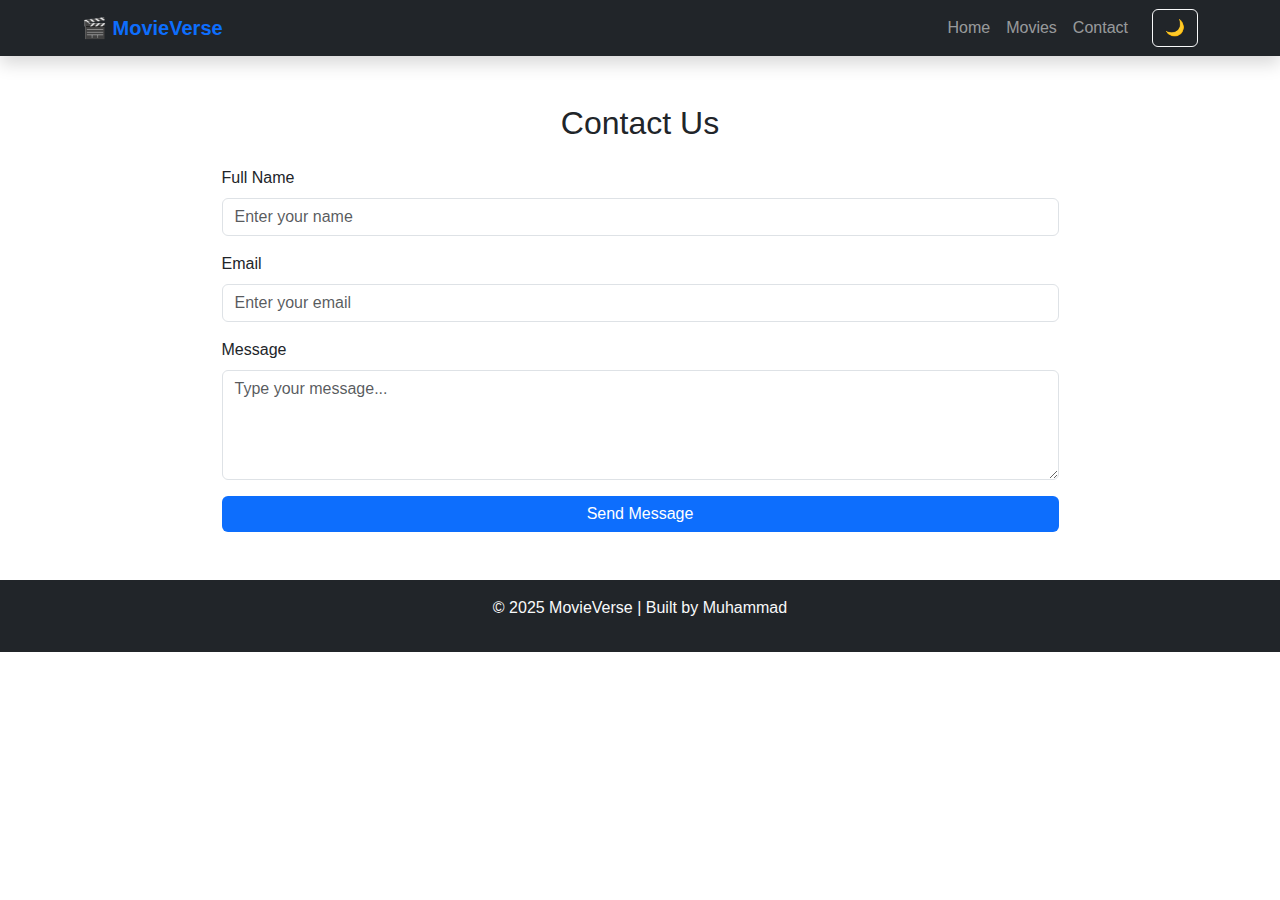
<file: contact.html>
<!DOCTYPE html>
<html lang="en">
<head>
  <meta charset="UTF-8">
  <meta name="viewport" content="width=device-width, initial-scale=1.0">
  <title>Movie Finder | Contact</title>
  <link href="https://cdn.jsdelivr.net/npm/bootstrap@5.3.3/dist/css/bootstrap.min.css" rel="stylesheet">
  <link rel="stylesheet" href="style.css">
</head>
<body>
  <nav class="navbar navbar-expand-lg navbar-dark bg-dark shadow">
  <div class="container">
    <a class="navbar-brand fw-bold text-primary" href="index.html">🎬 MovieVerse</a>
    <button class="navbar-toggler" type="button" data-bs-toggle="collapse" data-bs-target="#navbarNav">
      <span class="navbar-toggler-icon"></span>
    </button>
    <div class="collapse navbar-collapse" id="navbarNav">
      <ul class="navbar-nav ms-auto">
        <li class="nav-item"><a class="nav-link" href="index.html">Home</a></li>
        <li class="nav-item"><a class="nav-link" href="movies.html">Movies</a></li>
        <li class="nav-item"><a class="nav-link" href="contact.html">Contact</a></li>
      </ul>
      <button id="toggle-dark" class="btn btn-outline-light ms-3">🌙</button>
    </div>
  </div>
</nav>

  <section class="container my-5">
    <h2 class="text-center mb-4">Contact Us</h2>
    <form class="w-75 mx-auto">
      <div class="mb-3">
        <label class="form-label">Full Name</label>
        <input type="text" class="form-control" placeholder="Enter your name">
      </div>
      <div class="mb-3">
        <label class="form-label">Email</label>
        <input type="email" class="form-control" placeholder="Enter your email">
      </div>
      <div class="mb-3">
        <label class="form-label">Message</label>
        <textarea class="form-control" rows="4" placeholder="Type your message..."></textarea>
      </div>
      <button class="btn btn-primary w-100">Send Message</button>
    </form>
  </section>

  <footer class="text-center py-3 bg-dark text-light">
    <p>© 2025 MovieVerse | Built by Muhammad</p>
  </footer>
  <script>
  const toggleBtn = document.getElementById('toggle-dark');
  toggleBtn.addEventListener('click', () => {
    document.body.classList.toggle('dark-mode');
    if (document.body.classList.contains('dark-mode')) {
      toggleBtn.textContent = '☀️';
    } else {
      toggleBtn.textContent = '🌙';
    }
  });
</script>

</body>
</html>
</file>
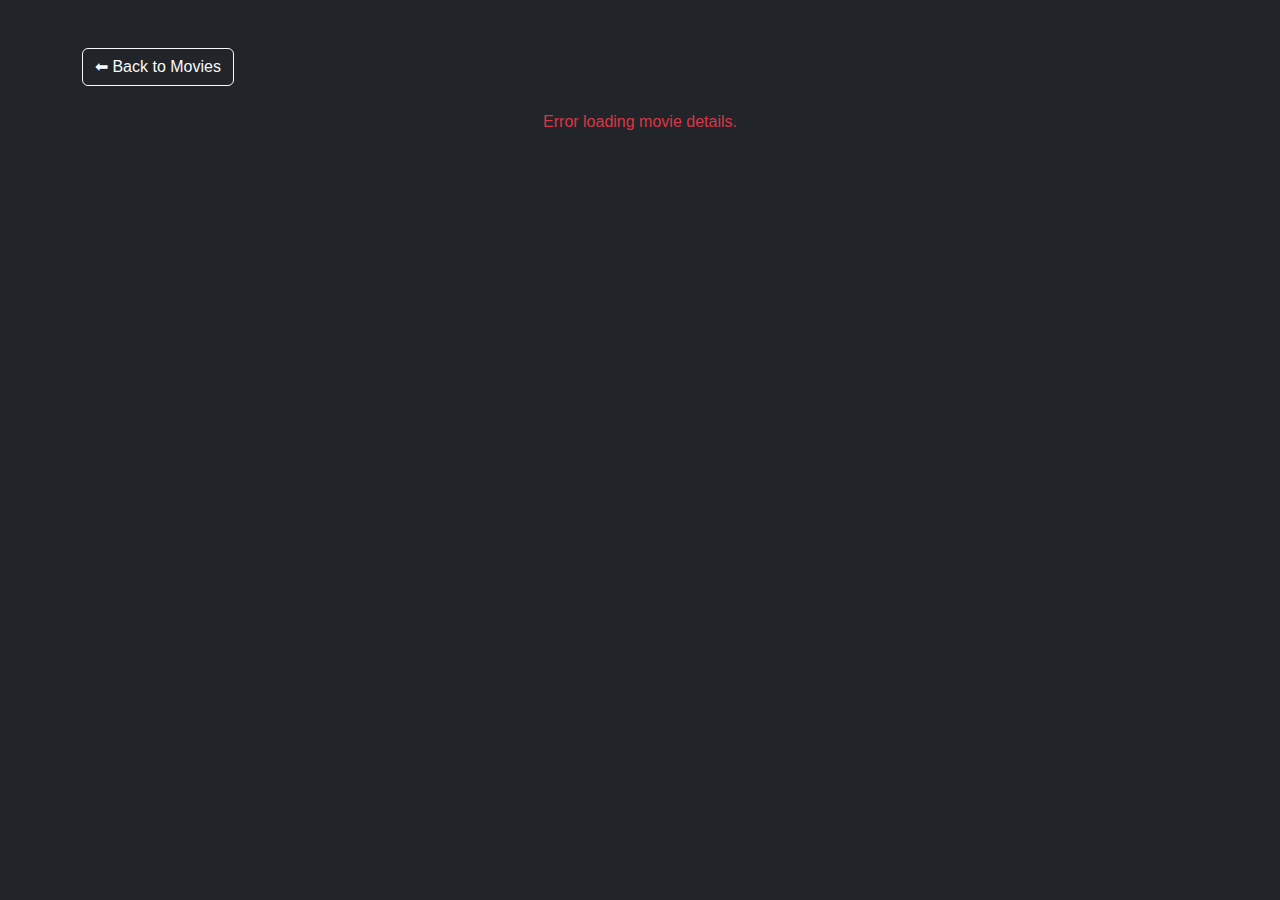
<file: details.html>
<!DOCTYPE html>
<html lang="en">
<head>
  <meta charset="UTF-8" />
  <meta name="viewport" content="width=device-width, initial-scale=1.0" />
  <title>Movie Details</title>
  <link href="https://cdn.jsdelivr.net/npm/bootstrap@5.3.0/dist/css/bootstrap.min.css" rel="stylesheet" />
  <link rel="stylesheet" href="style.css" />
</head>
<body class="bg-dark text-light">
  <div class="container my-5">
    <a href="movies.html" class="btn btn-outline-light mb-4">⬅ Back to Movies</a>
    <div id="movieDetails" class="row justify-content-center text-center"></div>
  </div>

  <script>
    const movieId = localStorage.getItem('selectedMovieId');
    const detailsContainer = document.getElementById('movieDetails');

    fetch(`https://www.omdbapi.com/?apikey=thewdb&i=${movieId}&plot=full`)
      .then(res => res.json())
      .then(movie => {
        detailsContainer.innerHTML = `
          <div class="col-md-6">
            <img src="${movie.Poster}" class="img-fluid rounded shadow mb-4" alt="${movie.Title}">
          </div>
          <div class="col-md-8">
            <h2>${movie.Title}</h2>
            <p><strong>Released:</strong> ${movie.Released}</p>
            <p><strong>Genre:</strong> ${movie.Genre}</p>
            <p><strong>Director:</strong> ${movie.Director}</p>
            <p><strong>Writer:</strong> ${movie.Writer}</p>
            <p><strong>Actors:</strong> ${movie.Actors}</p>
            <p><strong>Awards:</strong> ${movie.Awards}</p>
            <p><strong>Plot:</strong> ${movie.Plot}</p>
            <p><strong>IMDB Rating:</strong> ⭐ ${movie.imdbRating}</p>
          </div>
        `;
      })
      .catch(() => {
        detailsContainer.innerHTML = '<p class="text-danger">Error loading movie details.</p>';
      });
  </script>
</body>
</html>
</file>
<file: style.css>
body {
  font-family: 'Poppins', sans-serif;
  margin: 0;
  padding: 0;
}

/* Hero Section Background */
.hero-section {
  height: 100vh;
  background: linear-gradient(rgba(0, 0, 0, 0.7), rgba(0, 0, 0, 0.7)),
              url('https://images.unsplash.com/photo-1606787366850-de6330128bfc?auto=format&fit=crop&w=1500&q=80')
              no-repeat center center/cover;
}

/* Animation for fade-in effect */
.fade-in {
  opacity: 0;
  animation: fadeIn 2s forwards;
}

@keyframes fadeIn {
  from { opacity: 0; transform: translateY(10px); }
  to { opacity: 1; transform: translateY(0); }
}

/* Buttons */
.btn-primary {
  background-color: #0d6efd;
  border: none;
}

.btn-primary:hover {
  background-color: #0b5ed7;
}

/* Footer */
footer {
  margin-top: 0;
}
/* Add this to your existing CSS */
.card img {
  height: 400px;
  object-fit: cover;
}

.card {
  transition: transform 0.3s, box-shadow 0.3s;
}

.card:hover {
  transform: scale(1.03);
  box-shadow: 0 8px 15px rgba(0, 0, 0, 0.3);
}
/* Hero Section Background */
.hero-section {
  height: 100vh; /* makes it full screen height */
  background: linear-gradient(rgba(0, 0, 0, 0.7), rgba(0, 0, 0, 0.7)),
              url('https://images.unsplash.com/photo-1524985069026-dd778a71c7b4?auto=format&fit=crop&w=1600&q=80')
              no-repeat center center/cover;
  color: white;
}


/* Animation for fade-in effect */
.fade-in {
  opacity: 0;
  animation: fadeIn 2s forwards;
}

@keyframes fadeIn {
  from { opacity: 0; transform: translateY(10px); }
  to { opacity: 1; transform: translateY(0); }
}
/* 🌙 Dark Mode Styling */
.dark-mode {
  background-color: #121212;
  color: #f5f5f5;
}

.dark-mode .navbar {
  background-color: #000 !important;
}

.dark-mode .card {
  background-color: #1e1e1e;
  color: #fff;
  border: 1px solid #333;
}

.dark-mode .btn-outline-light {
  border-color: #f5f5f5;
  color: #f5f5f5;
}

.dark-mode .btn-outline-light:hover {
  background-color: #f5f5f5;
  color: #000;
}
.dark-mode footer {
  background-color: #000;
  color: #f5f5f5;
}
</file>
